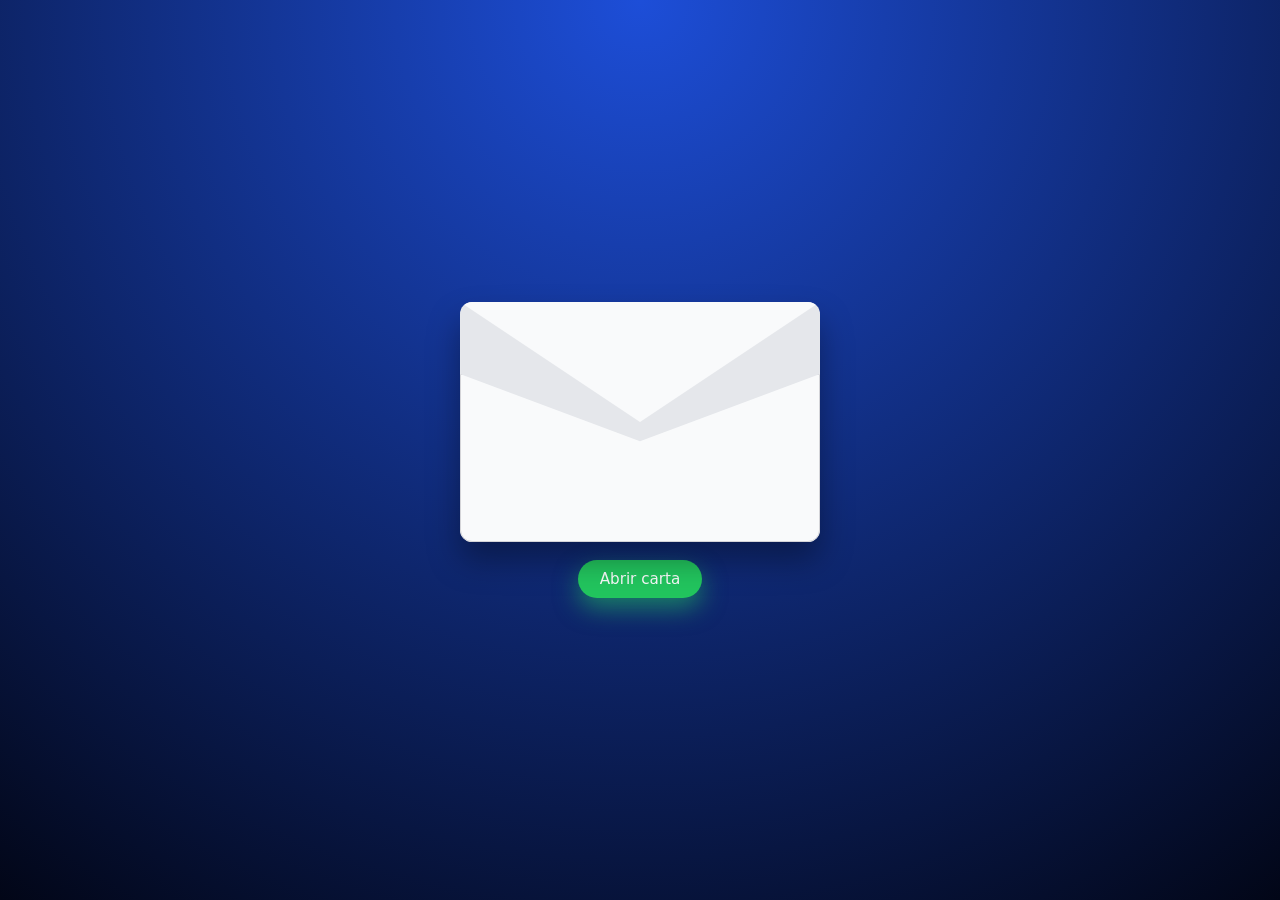
<file: index.html>
<!DOCTYPE html>
<html lang="pt-BR">
<head>
  <meta charset="UTF-8" />
  <title>Um pedido</title>
  <link rel="stylesheet" href="style.css" />
</head>
<body>
  <div class="page">
    <div class="envelope-wrapper">
      <div class="envelope" id="envelope">
        <div class="envelope-back"></div>
        <div class="envelope-front">
          <div class="flap"></div>
          <div class="front-body"></div>
        </div>

        <!-- Papel com a pergunta -->
        <div class="letter" id="letter">
          <p>Quer assistir o jogo comigo?</p>
        </div>
      </div>

      <button id="btnOpen">Abrir carta</button>
    </div>
  </div>

  <script>
    const btnOpen = document.getElementById('btnOpen');
    const envelope = document.getElementById('envelope');

    btnOpen.addEventListener('click', () => {
      envelope.classList.toggle('open');
    });
  </script>
</body>
</html>
</file>
<file: style.css>
* {
  box-sizing: border-box;
  margin: 0;
  padding: 0;
  font-family: system-ui, -apple-system, BlinkMacSystemFont, "Segoe UI",
    sans-serif;
}

body {
  min-height: 100vh;
  display: flex;
  align-items: center;
  justify-content: center;
  background: radial-gradient(circle at top, #1d4ed8, #020617);
}

.page {
  display: flex;
  align-items: center;
  justify-content: center;
}

.envelope-wrapper {
  text-align: center;
}

/* Envelope base */

.envelope {
  position: relative;
  width: 360px;
  height: 240px;
  margin: 0 auto 18px;
  perspective: 900px;
}

/* Parte de trás */

.envelope-back {
  position: absolute;
  inset: 0;
  background: #e5e7eb;
  border-radius: 12px;
  box-shadow: 0 18px 32px rgba(0, 0, 0, 0.35);
}

/* Frente do envelope */

.envelope-front {
  position: absolute;
  inset: 0;
  transform-style: preserve-3d;
}

/* Aba do envelope */

.flap {
  position: absolute;
  top: 0;
  left: 0;
  width: 100%;
  height: 50%;
  background: #f9fafb;
  transform-origin: top;
  clip-path: polygon(0 0, 100% 0, 50% 100%);
  border-top-left-radius: 12px;
  border-top-right-radius: 12px;
  box-shadow: 0 4px 6px rgba(15, 23, 42, 0.15);
  z-index: 3;
}

/* Corpo frontal */

.front-body {
  position: absolute;
  bottom: 0;
  left: 0;
  width: 100%;
  height: 70%;
  background: #f9fafb;
  clip-path: polygon(0 0, 50% 40%, 100% 0, 100% 100%, 0 100%);
  border-bottom-left-radius: 12px;
  border-bottom-right-radius: 12px;
  border: 1px solid #d4d4d8;
  z-index: 2;
}

/* Papel (carta) */

.letter {
  position: absolute;
  left: 12px;
  right: 12px;
  bottom: 10px;
  height: 170px;
  background: #fffef7;
  border-radius: 6px;
  border: 1px solid #e5e7eb;
  display: flex;
  align-items: center;
  justify-content: center;
  padding: 12px;
  text-align: center;
  color: #111827;
  font-size: 1rem;
  box-shadow: 0 10px 24px rgba(15, 23, 42, 0.35);
  transform: translateY(55px);
  opacity: 0;
  transition: transform 0.4s ease, opacity 0.4s ease;
  z-index: 1;
}

/* Estado aberto */

.envelope.open .flap {
  transform: rotateX(-150deg);
  box-shadow: 0 10px 18px rgba(15, 23, 42, 0.35);
}

.envelope.open .letter {
  transform: translateY(-10px);
  opacity: 1;
}

/* Botão */

button#btnOpen {
  padding: 10px 22px;
  border-radius: 999px;
  border: none;
  background: #22c55e;
  color: #f9fafb;
  font-size: 0.95rem;
  cursor: pointer;
  box-shadow: 0 10px 24px rgba(34, 197, 94, 0.55);
  transition: transform 0.15s ease, box-shadow 0.15s ease, background 0.15s ease;
}

button#btnOpen:hover {
  background: #16a34a;
  transform: translateY(-1px);
  box-shadow: 0 14px 30px rgba(34, 197, 94, 0.7);
}

button#btnOpen:active {
  transform: translateY(0);
  box-shadow: 0 6px 14px rgba(34, 197, 94, 0.5);
}
</file>
